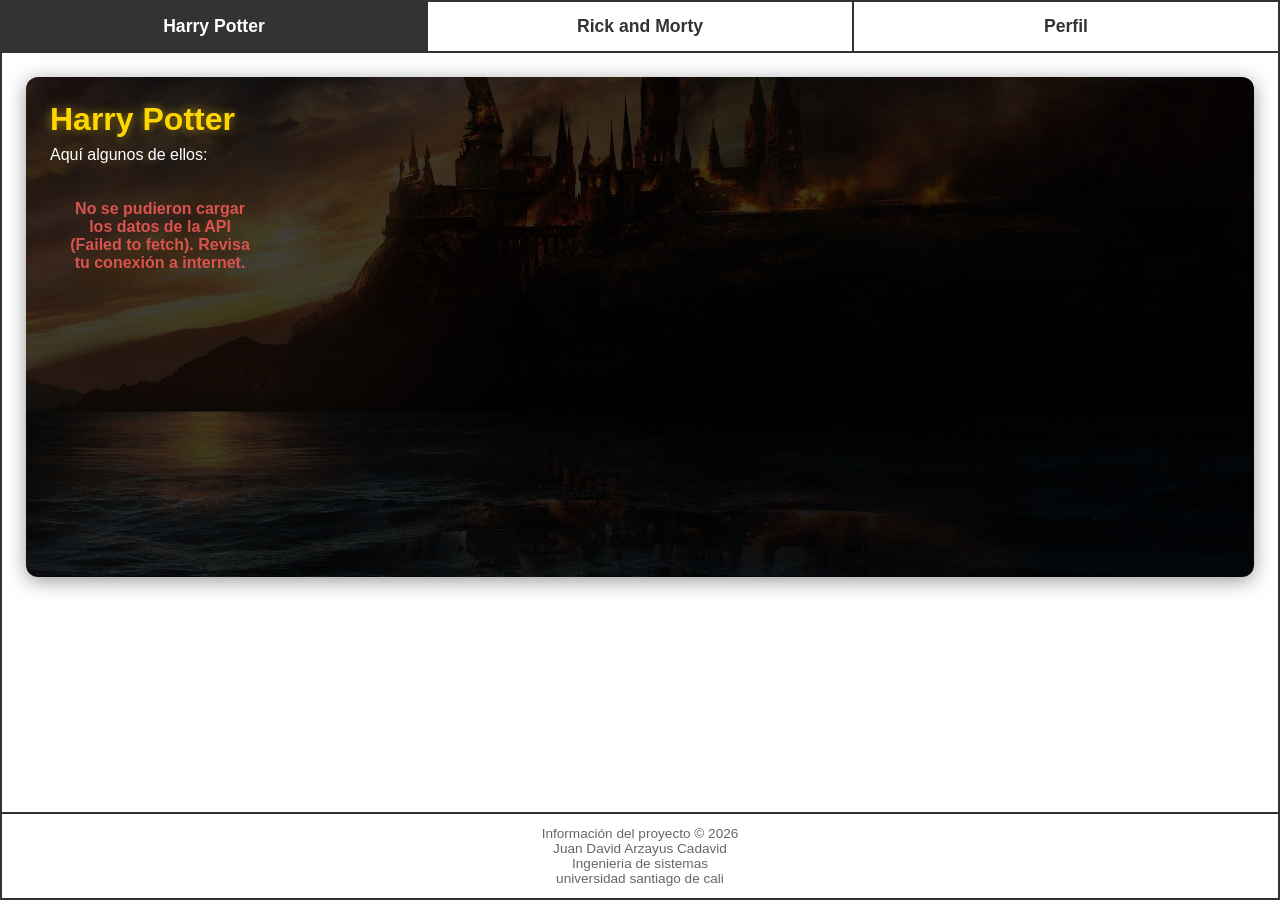
<file: index.html>
<!DOCTYPE html>
<html lang="es">

<head>
    <meta charset="UTF-8">
    <meta name="viewport" content="width=device-width, initial-scale=1.0">
    <title>Catálogo - 3 Módulos</title>
    <link rel="stylesheet" href="style.css" />
</head>

<body>
    <header>
        <nav id="tabs">
            <button class="tab active" data-modulo="harry">Harry Potter</button>
            <button class="tab" data-modulo="tl">Rick and Morty</button>
            <button class="tab" data-modulo="perfil">Perfil</button>
        </nav>
    </header>

    <main id="contenedordepaginas">

    </main>

    <footer>
        <p>Información del proyecto &copy; 2026</p>
        <p>Juan David Arzayus Cadavid</p>
        <p>Ingenieria de sistemas</p>
        <p>universidad santiago de cali</p>
    </footer>

    <script type="module" src="script.js"></script>
</body>

</html>
</file>
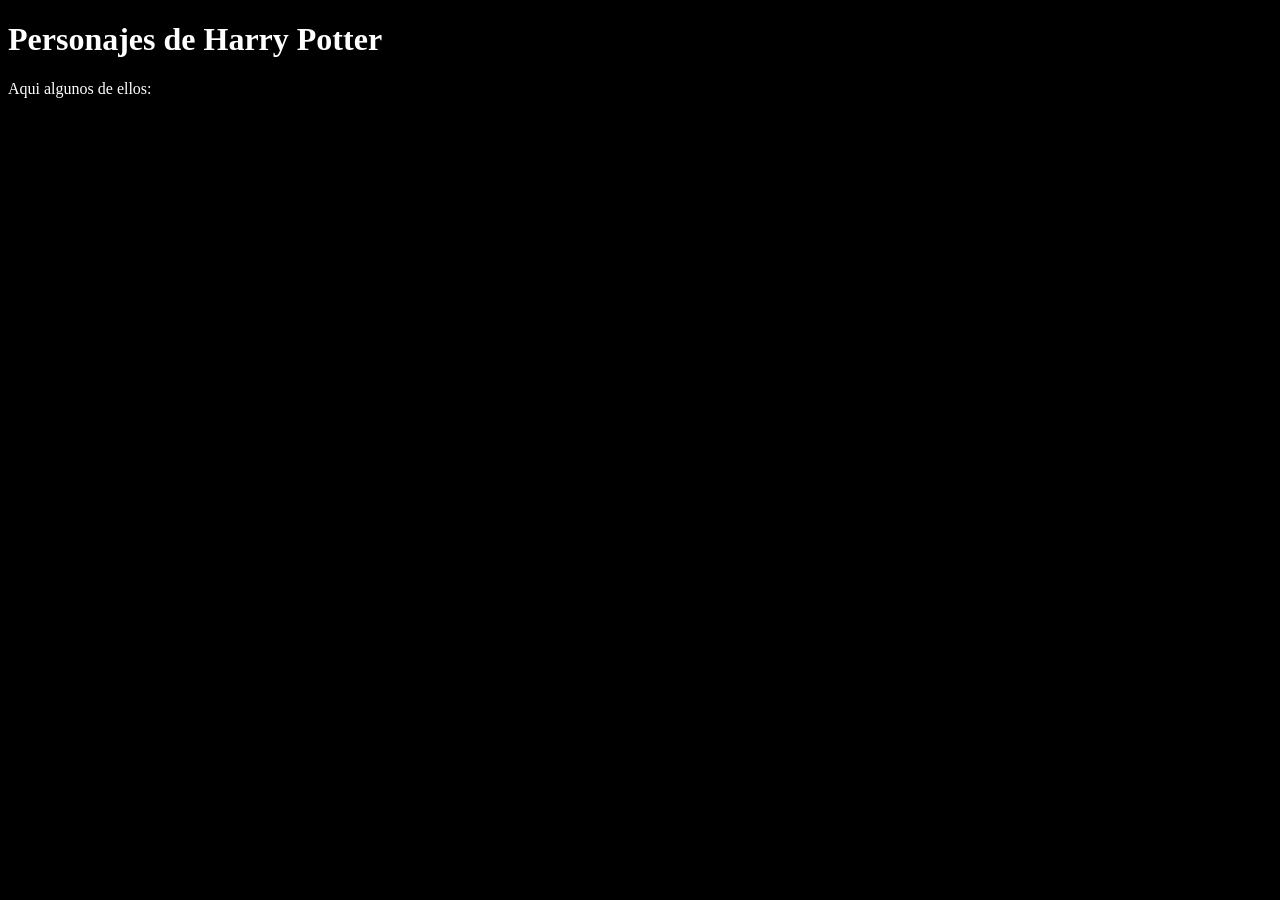
<file: ClaseJueves/index.html>
<!DOCTYPE html>
<html>

<head>
    <title>Mi primera pagina web</title>
    <link rel="stylesheet" href="style.css" />
    <meta name="viewport" content="width=device-width, initial-scale=1.0">
</head>
<style>
    body {
        background-color: black;
        color: #fff
    }
</style>

<body>
    <h1>
        Personajes de Harry Potter
    </h1>
    <P>Aqui algunos de ellos:</P>
    <div id="datosprincipal">

    </div>

    <script src="script.js">
    </script>

</body>

</html>
</file>
<file: style.css>
/* ============================
   Reset y Base
   ============================ */
* {
    margin: 0;
    padding: 0;
    box-sizing: border-box;
}

body {
    font-family: 'Segoe UI', Tahoma, Geneva, Verdana, sans-serif;
    background-color: #f5f5f5;
    color: #333;
    min-height: 100vh;
    display: flex;
    flex-direction: column;
}

/*Header / Tabs*/
header {
    background-color: #fff;
    border: 2px solid #333;
    border-bottom: none;
}

#tabs {
    display: flex;
}

.tab {
    flex: 1;
    padding: 14px 20px;
    font-size: 1.1rem;
    font-weight: 600;
    background-color: #fff;
    color: #333;
    border: none;
    border-right: 2px solid #333;
    cursor: pointer;
    transition: background-color 0.2s ease, color 0.2s ease;
    text-align: center;
}

.tab:last-child {
    border-right: none;
}

.tab:hover {
    background-color: #e8e8e8;
}

.tab.active {
    background-color: #333;
    color: #fff;
}

/*Main / Contenido*/
#contenedordepaginas {
    flex: 1;
    border: 2px solid #333;
    background-color: #fff;
    min-height: 400px;
    padding: 24px;
    overflow-y: auto;
}

.cargando {
    text-align: center;
    color: #777;
    font-style: italic;
    padding: 20px;
}

.error {
    text-align: center;
    color: #d9534f;
    font-weight: bold;
    padding: 20px;
}

/*Footer*/
footer {
    background-color: #fff;
    border: 2px solid #333;
    border-top: none;
    padding: 12px 20px;
    text-align: center;
    font-size: 0.85rem;
    color: #666;
}

/* Módulo Harry Potter */
.modulo-harry {
    background-image: linear-gradient(rgba(0, 0, 0, 0.75), rgba(0, 0, 0, 0.75)), url('./harry/Fondo.jpg');
    background-size: cover;
    background-position: center;
    background-repeat: no-repeat;
    border-radius: 12px;
    padding: 24px;
    min-height: 500px;
    color: #fff;
    box-shadow: 0 4px 20px rgba(0, 0, 0, 0.4);
}

.modulo-harry h1 {
    color: #ffd700;
    text-shadow: 0 0 10px rgba(255, 215, 0, 0.5);
    margin-bottom: 8px;
}

#datosprincipal {
    display: grid;
    grid-template-columns: repeat(auto-fill, minmax(200px, 1fr));
    gap: 20px;
    padding: 16px 0;
}

.card {
    border: 1px solid #e0e0e0;
    border-radius: 8px;
    padding: 12px;
    background-color: #fafafa;
    display: flex;
    flex-direction: column;
    align-items: center;
    text-align: center;
    box-shadow: 0 2px 6px rgba(0, 0, 0, 0.08);
    transition: transform 0.2s ease, box-shadow 0.2s ease;
}

.card:hover {
    transform: translateY(-4px);
    box-shadow: 0 6px 16px rgba(0, 0, 0, 0.15);
}

.card img {
    width: 100%;
    height: 220px;
    object-fit: cover;
    border-radius: 6px;
}

.card h3 {
    margin-top: 10px;
    margin-bottom: 5px;
    font-size: 1rem;
    color: #222;
}

.card .info {
    width: 100%;
    text-align: left;
    padding: 5px 0;
}

.card .info p {
    margin: 3px 0;
    font-size: 0.8rem;
    color: #555;
}

.card .info b {
    color: #333;
}

/* Módulo Perfil y Documentación */
.modulo-perfil {
    max-width: 1100px;
    margin: 0 auto;
    padding: 10px 0;
    color: #333;
}

.perfil-header-container h2 {
    font-size: 1.8rem;
    color: #1a252f;
    border-bottom: 3px solid #2c3e50;
    padding-bottom: 8px;
    margin-bottom: 24px;
}

/* Card Principal de Perfil */
.perfil-card-principal {
    display: flex;
    flex-wrap: wrap;
    gap: 24px;
    background: #ffffff;
    border: 1px solid #e2e8f0;
    border-radius: 12px;
    padding: 24px;
    box-shadow: 0 4px 15px rgba(0, 0, 0, 0.05);
    margin-bottom: 32px;
    align-items: center;
}

.perfil-foto-wrapper {
    flex: 0 0 110px;
    width: 110px;
    height: 110px;
    margin: 0;
}

.perfil-foto {
    width: 110px;
    height: 110px;
    object-fit: cover;
    border-radius: 50%;
    border: 3px solid #2c3e50;
    box-shadow: 0 4px 10px rgba(0, 0, 0, 0.15);
}

.perfil-datos-info {
    flex: 1;
    min-width: 280px;
}

.perfil-datos-info h3 {
    font-size: 1.6rem;
    color: #2c3e50;
    margin-bottom: 4px;
}

.perfil-rol {
    font-size: 0.95rem;
    color: #3498db;
    font-weight: 600;
    margin-bottom: 16px;
}

.perfil-detalles-grid {
    display: grid;
    grid-template-columns: repeat(auto-fit, minmax(220px, 1fr));
    gap: 12px;
    background: #f8fafc;
    padding: 14px 16px;
    border-radius: 8px;
    border: 1px solid #edf2f7;
    margin-bottom: 16px;
}

.detalle-item {
    font-size: 0.9rem;
}

.detalle-item .label {
    font-weight: 700;
    color: #4a5568;
}

.detalle-item .valor {
    color: #2d3748;
}

/* Tecnologías Badges */
.tecnologias-seccion h4 {
    font-size: 0.95rem;
    color: #4a5568;
    margin-bottom: 8px;
}

.badges-tecnologias {
    display: flex;
    flex-wrap: wrap;
    gap: 8px;
}

.badge {
    background: #2c3e50;
    color: #ffffff;
    font-size: 0.8rem;
    font-weight: 600;
    padding: 4px 12px;
    border-radius: 16px;
    box-shadow: 0 2px 4px rgba(0, 0, 0, 0.1);
}

/* Sección Explicativa del Proyecto */
.explicacion-proyecto {
    margin-top: 20px;
}

.explicacion-proyecto h2 {
    font-size: 1.6rem;
    color: #1a252f;
    border-bottom: 3px solid #27ae60;
    padding-bottom: 8px;
    margin-bottom: 20px;
}

.tarjeta-explicativa {
    background: #ffffff;
    border: 1px solid #e2e8f0;
    border-radius: 10px;
    padding: 20px;
    margin-bottom: 20px;
    box-shadow: 0 2px 8px rgba(0, 0, 0, 0.04);
}

.tarjeta-explicativa h3 {
    font-size: 1.2rem;
    color: #2c3e50;
    margin-bottom: 12px;
}

.tarjeta-explicativa p {
    font-size: 0.93rem;
    line-height: 1.6;
    color: #4a5568;
    margin-bottom: 10px;
}

.tarjeta-explicativa ul {
    margin-left: 20px;
    margin-bottom: 10px;
}

.tarjeta-explicativa li {
    font-size: 0.9rem;
    line-height: 1.6;
    color: #4a5568;
    margin-bottom: 6px;
}

.grid-explicacion-modulos {
    display: grid;
    grid-template-columns: repeat(auto-fit, minmax(300px, 1fr));
    gap: 20px;
}

.modulo-explicacion {
    border-top: 4px solid #3498db;
}

.modulo-explicacion:last-child {
    border-top: 4px solid #2ecc71;
}

.codigo-snippet {
    background: #1e293b;
    color: #38bdf8;
    padding: 8px 12px;
    border-radius: 6px;
    font-family: 'Courier New', Courier, monospace;
    font-size: 0.88rem;
    margin: 10px 0;
    word-break: break-all;
}




/* Módulo Rick and Morty (Pantalla Completa) */
.modulo-rick {
    background-image: linear-gradient(rgba(5, 15, 10, 0.75), rgba(5, 15, 20, 0.85)), url('./rick/Fondo.jpg');
    background-size: cover;
    background-position: center;
    background-repeat: no-repeat;
    background-attachment: fixed;
    margin: -24px;
    padding: 32px 24px;
    min-height: calc(100vh - 120px);
    color: #fff;
    display: flex;
    flex-direction: column;
    box-sizing: border-box;
}

.header-rick {
    text-align: center;
    margin-bottom: 30px;
}

.titulo-img {
    max-width: 380px;
    width: 90%;
    height: auto;
    filter: drop-shadow(0 0 16px rgba(0, 255, 136, 0.7));
    transition: transform 0.3s ease, filter 0.3s ease;
}

.titulo-img:hover {
    transform: scale(1.04);
    filter: drop-shadow(0 0 24px rgba(0, 255, 136, 0.9));
}

.grid-rick {
    display: grid;
    grid-template-columns: repeat(auto-fill, minmax(230px, 1fr));
    gap: 24px;
    max-width: 1400px;
    width: 100%;
    margin: 0 auto;
    padding-bottom: 20px;
}

.card-rick {
    background: rgba(12, 22, 32, 0.88);
    border: 2px solid #00ff88;
    border-radius: 14px;
    padding: 16px;
    display: flex;
    flex-direction: column;
    align-items: center;
    text-align: center;
    box-shadow: 0 4px 18px rgba(0, 255, 136, 0.2);
    transition: transform 0.3s cubic-bezier(0.175, 0.885, 0.32, 1.275), box-shadow 0.3s ease, border-color 0.3s ease;
    backdrop-filter: blur(8px);
}

.card-rick:hover {
    transform: translateY(-8px);
    border-color: #39ff14;
    box-shadow: 0 12px 30px rgba(0, 255, 136, 0.5);
}

.card-rick img {
    width: 100%;
    height: 220px;
    object-fit: cover;
    border-radius: 10px;
    border: 1.5px solid rgba(0, 255, 136, 0.6);
    background-color: #0b141e;
    transition: transform 0.3s ease;
}

.card-rick:hover img {
    transform: scale(1.02);
}

.card-rick h3 {
    margin-top: 14px;
    margin-bottom: 8px;
    font-size: 1.15rem;
    font-weight: 700;
    color: #00ff88;
    text-shadow: 0 0 8px rgba(0, 255, 136, 0.6);
}

.card-rick .info {
    width: 100%;
    text-align: left;
    margin-top: 6px;
    font-size: 0.88rem;
    background: rgba(0, 0, 0, 0.3);
    padding: 10px 12px;
    border-radius: 8px;
    border-left: 3px solid #00ff88;
}

.card-rick .info p {
    margin: 4px 0;
    color: #e2f0d9;
}

.card-rick .info b {
    color: #00ff88;
}


.card-rick .info b {
    color: #a0f0c0;
}


/* Responsive*/
@media (max-width: 600px) {
    .tab {
        padding: 10px 8px;
        font-size: 0.85rem;
    }

    #datosprincipal {
        grid-template-columns: repeat(2, 1fr);
    }
}
</file>
<file: ClaseJueves/style.css>
#datosprincipal {
    display: grid;
    grid-template-columns: repeat(4, 1fr);
    gap: 20px;
    max-width: 1000px;
    margin: 0 auto;
    padding: 20px;
}

.card {
    border: 1px solid #e0e0e0;
    border-radius: 8px;
    padding: 12px;
    background-color: #fff;
    display: flex;
    flex-direction: column;
    align-items: center;
    text-align: center;
    box-shadow: 0 2px 5px rgba(0, 0, 0, 0.1);
}

.card img {
    width: 100%;
    height: 220px;
    object-fit: cover;
    border-radius: 6px;
}

.card h3 {
    margin-top: 10px;
    margin-bottom: 5px;
    font-size: 1rem;
    color: #333;
}

.card .info {
    width: 100%;
    text-align: left;
    padding: 5px 0;
}

.card .info p {
    margin: 3px 0;
    font-size: 0.8rem;
    color: #555;
}

.card .info b {
    color: #333;
}


@media (min-width: 769px) {
    #datosprincipal {
        grid-template-columns: repeat(4, 1fr);
    }
}


@media (max-width: 768px) {
    #datosprincipal {
        grid-template-columns: repeat(2, 1fr);
    }
}
</file>
